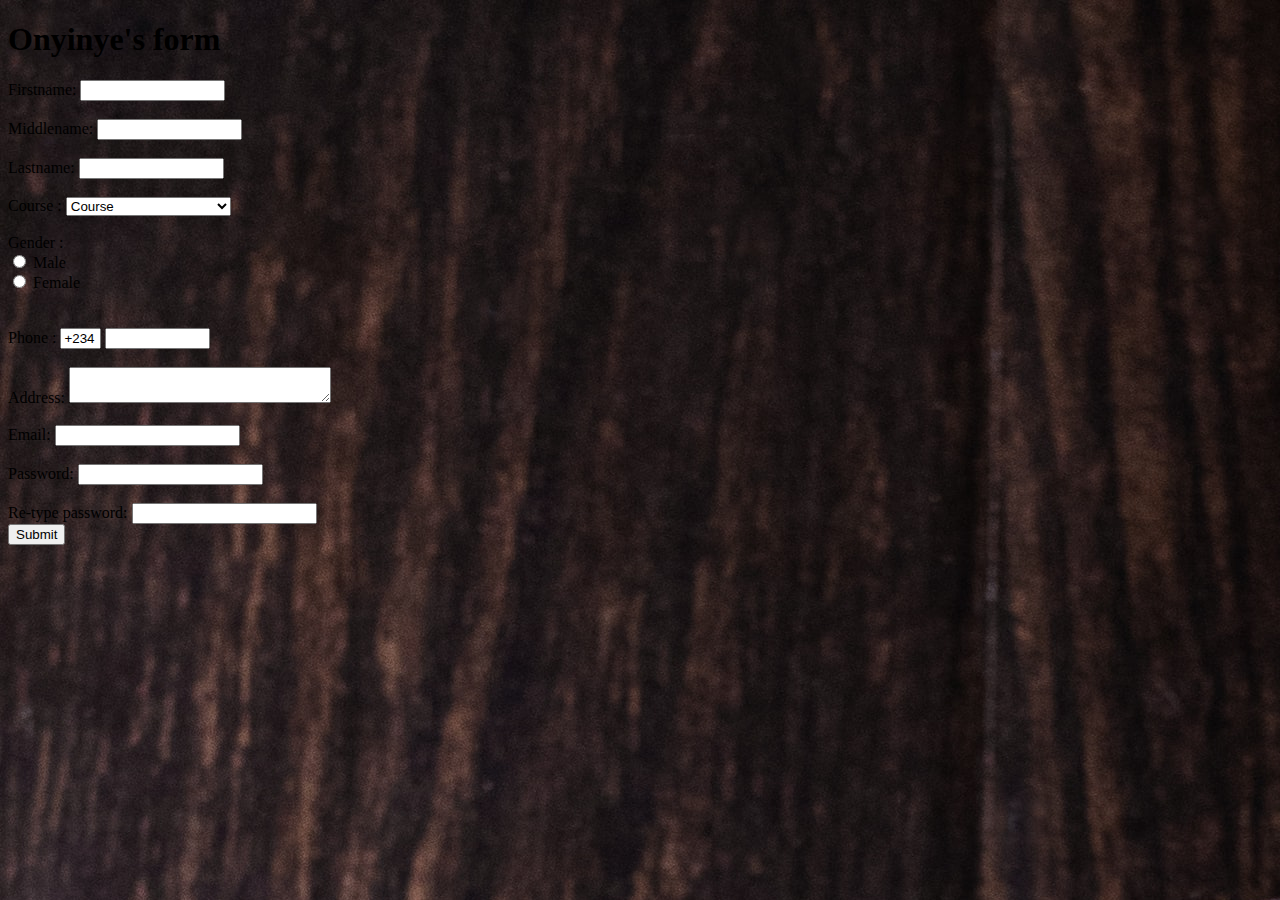
<file: index.html>
<!DOCTYPE html> 


<Html>  
    <head>   
        <title>Registration Page</title>  
        <link rel="stylesheet" type="text/css" href="Onyinye.css">
    </head>  
    <body>  
    <form>  
      <h1> Onyinye's form</h1> 
    <label> Firstname: </label>         
    <input type="text" name="firstname" size="15"/> <br> <br>  
    <label> Middlename: </label>     
    <input type="text" name="middlename" size="15"/> <br> <br>  
    <label> Lastname: </label>         
    <input type="text" name="lastname" size="15"/> <br> <br>  
    <label>   
    Course :  </label>   
    <select>  
    <option value="Course">Course</option>  
    <option value="Computer Science">Computer Science</option>  
    <option value="BBA">Physiology</option>  
    <option value="B.Tech">M. Engineering</option>  
    <option value="MBA">Forestry</option>  
    <option value="MCA">Microbiology</option>  
    <option value="M.Tech">Business Administration</option>  
    </select>  
    <br>  
    <br>  
    <label>   
    Gender : </label><br>  
    <input type="radio" name="male"/> Male <br>  
    <input type="radio" name="female"/> Female <br>    
    <br>  
    <br>  
    <label>   Phone :  
    </label>  
    <input type="text" name="country code"  value="+234" size="2"/>   
    <input type="text" name="phone" size="10"/> <br> <br>  
    Address:    <textarea cols="30" rows="2" value="address">  
    </textarea>  
    <br> <br>  
    Email:  <input type="email" id="email" name="email"/> <br>    
    <br>  
    Password:  <input type="Password" id="pass" name="pass"> <br>   
    <br> 
    Re-type password:  
    <input type="Password" id="repass" name="repass">  <br>  
    <input type="button" value="Submit"/>  
    </form>  
    </body>  
    </html>
</file>
<file: Onyinye.css>
body{
    background: url(food1.jpg);
    size: 20;
}
</file>
